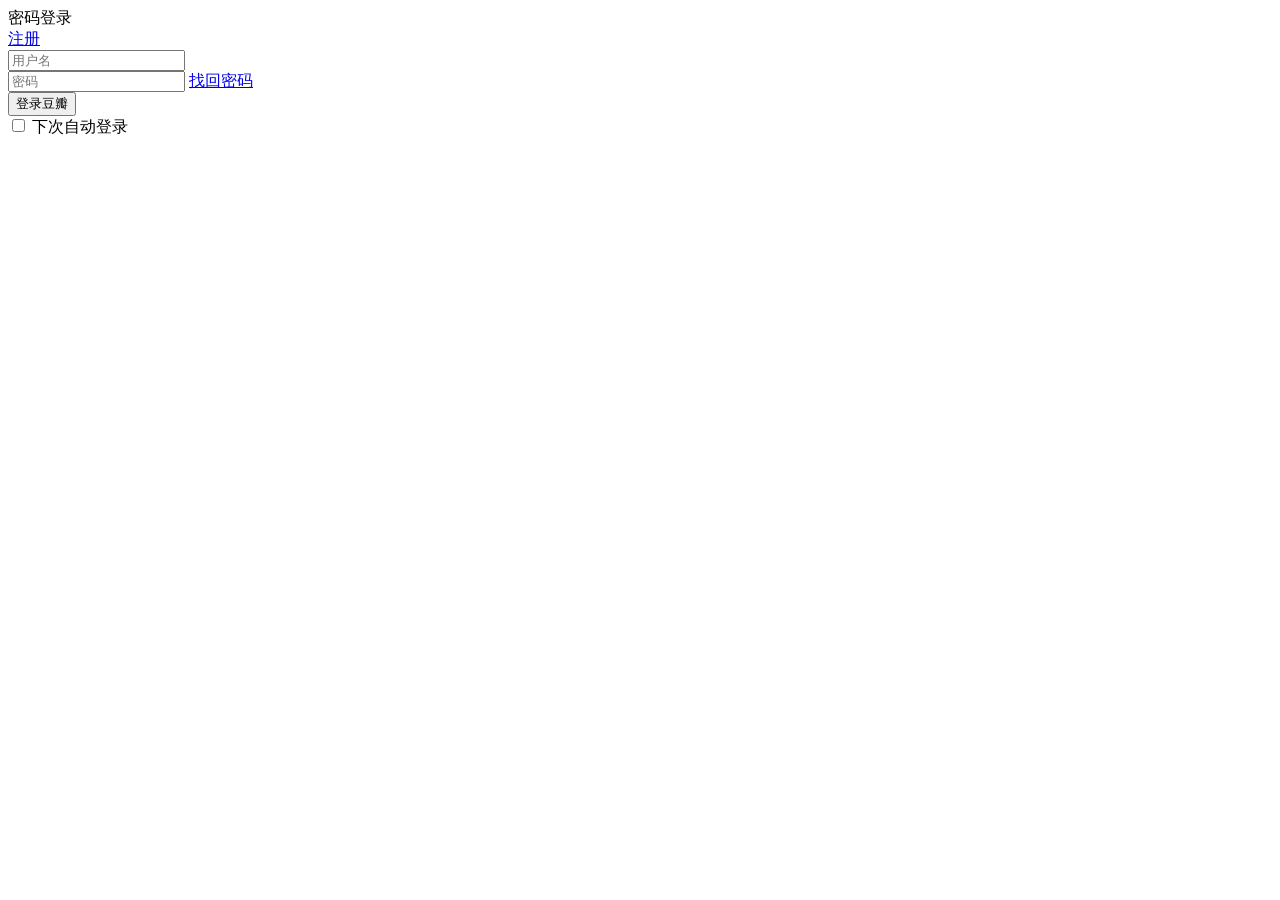
<file: src/main/resources/templates/login.html>
<!DOCTYPE html>
<html xmlns:th="http://www.thymeleaf.org"
      th:replace="layout">

<div th:fragment="content">

    <div class="form">
        <div class="tabs">
            <div class="tab login tab-selected" tabindex="0">密码登录</div>
            <div class="tab signup" tabindex="0"><a href="/sign">注册</a></div>
        </div>
        <div class="form-login">
            <div class="hint" style="display:none">
                <span class="hint-icon"></span>
                <span class="txt">用户名或密码错误</span>
            </div>
            <div class="username">
                <input
                        type="text"
                        class="username-input"
                        placeholder="用户名"
                        onblur="onblur"
                        name="name"
                >
            </div>
            <div class="pwd">
                <input
                        type="password"
                        class="pwd-input"
                        placeholder="密码"
                        name="password"
                >
                <a
                        href="#"
                        class="pwd-retrieve"
                >找回密码</a>
            </div>
            <button
                    type="submit"
                    class="submit"
            >登录豆瓣</button>
            <div class="auto-login">
                <input type="checkbox" name="" id="auto-login-checkbox">
                <label for="auto-login-checkbox">下次自动登录</label>
            </div>
        </div>
    </div>

</div>

</html>
</file>
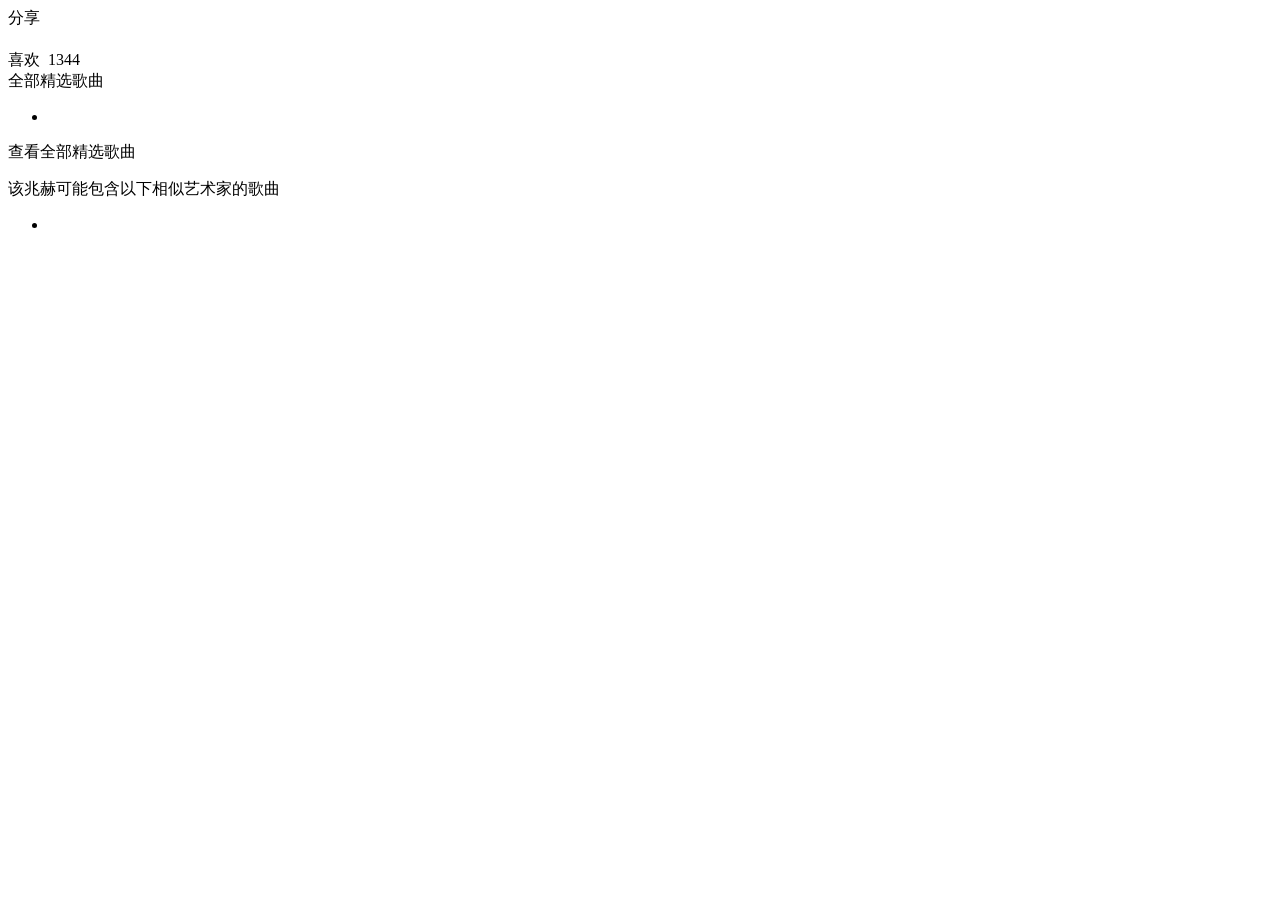
<file: src/main/resources/templates/mhzdetail.html>
<!DOCTYPE html>
<html xmlns:th="http://www.thymeleaf.org"
      th:replace="layout">

<div th:fragment="content">

    <div class="share-container">
        <!-- 关闭 -->
        <span class="close"></span>
        <!-- 分享 -->
        <div class="share">
            <span></span>
            分享
        </div>
        <div class="modal-share-platform" th:replace="share::share"></div>
        <div class="content">
            <!-- 头部 -->
            <div class="top">
                <div class="head-icon"></div>
                <h4 th:text="${singer.name}"></h4>
                <div class="like">喜欢&nbsp;&nbsp;1344</div>
            </div>
            <!-- 全部精选歌曲 -->
            <div class="select-song">
                <!-- 标题 -->
                <div class="title">
                    <span></span>
                    全部精选歌曲
                </div>
                <!-- 歌曲列表 -->
                <ul class="song-list">
                    <li th:each="songItem, sit: ${songs}">
                        <span th:style="'background:url(' + ${songItem.cover} + ') no-repeat center;background-size: contain;'"></span>
                        <span th:text="${it.count} + '.' + ${songItem.name}"></span>
                    </li>
                </ul>
                <!-- 查看全部精选歌曲 -->
                <div class="look-all">查看全部精选歌曲</div>
            </div>
            <!-- 系列 -->
            <div class="series">
                <!-- 标题 -->
                <div class="title">
                    <span></span>
                    <span th:text="${subject.name}"></span>
                </div>
                <p class="sub-title">该兆赫可能包含以下相似艺术家的歌曲</p>
                <ul class="artists">
                    <li th:each="sSingerItem, ssit: ${simSingers}">
                        <div class="head-icon"
                             th:style="'background: url(' + ${sSingerItem.avatar} + ') no-repeat center;background-size: contain;'"></div>
                        <span th:text="${sSingerItem.name}"></span>
                    </li>
                </ul>
            </div>
        </div>
    </div>


</div>

</html>
</file>
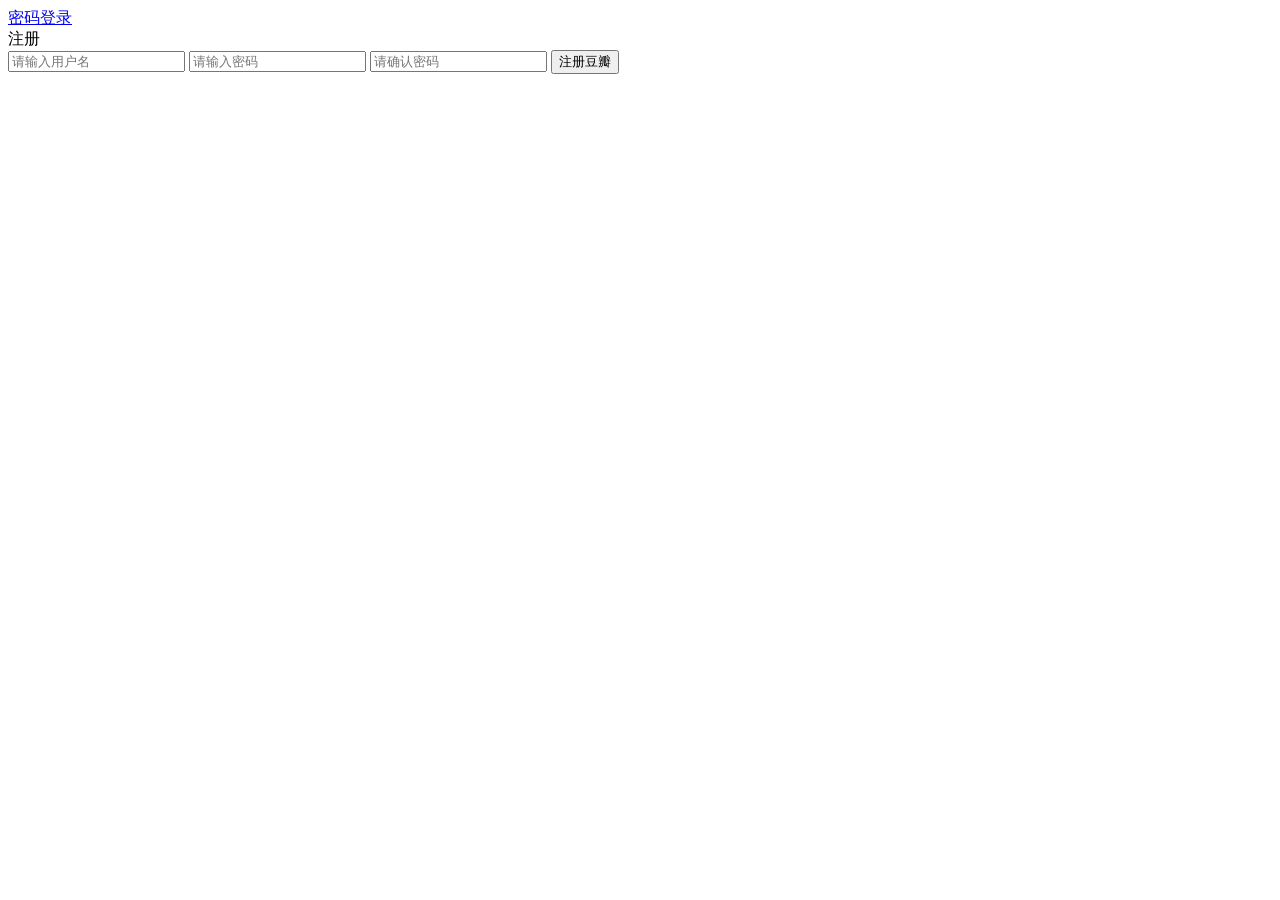
<file: src/main/resources/templates/sign.html>
<!DOCTYPE html>
<html xmlns:th="http://www.thymeleaf.org"
      th:replace="layout">

<div th:fragment="content">

    <div class="form">
        <div class="tabs">
            <div class="tab login" tabindex="0"><a href="/login">密码登录</a></div>
            <div class="tab signup tab-selected" tabindex="0">注册</div>
        </div>
        <div class="form-signup">
            <input type="text" class="username" name="name" placeholder="请输入用户名">
            <input type="password" class="pwd" name="password"  placeholder="请输入密码">
            <input type="password" class="pwd-resure" name="mobile" placeholder="请确认密码">
            <button type="submit" class="submit">注册豆瓣</button>
        </div>
    </div>

</div>

</html>
</file>
